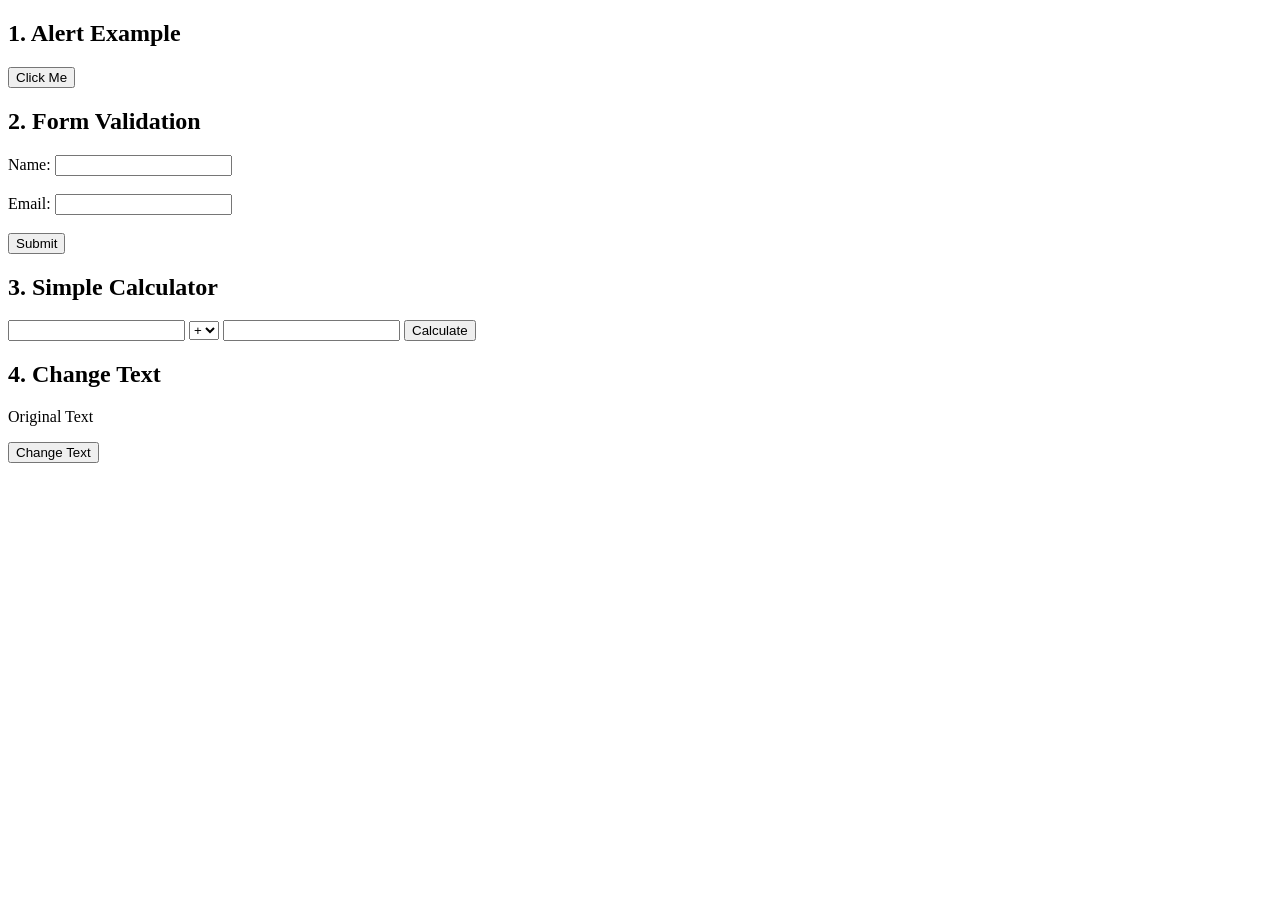
<file: Week_3/Task-6/index.html>
<!DOCTYPE html>
<html>
<head>
    <title>JavaScript Basics</title>
    <script src="script.js"></script>
</head>
<body>

    <h2>1. Alert Example</h2>
    <button onclick="showAlert()">Click Me</button>

    <h2>2. Form Validation</h2>
    <form onsubmit="return validateForm()">
        Name: <input type="text" id="name"><br><br>
        Email: <input type="email" id="email"><br><br>
        <button type="submit">Submit</button>
    </form>

    <h2>3. Simple Calculator</h2>
    <input type="number" id="num1">
    <select id="operator">
        <option value="+">+</option>
        <option value="-">-</option>
        <option value="*">*</option>
        <option value="/">/</option>
    </select>
    <input type="number" id="num2">
    <button onclick="calculate()">Calculate</button>
    <p id="result"></p>

    <h2>4. Change Text</h2>
    <p id="text">Original Text</p>
    <button onclick="changeText()">Change Text</button>

</body>
</html>
</file>
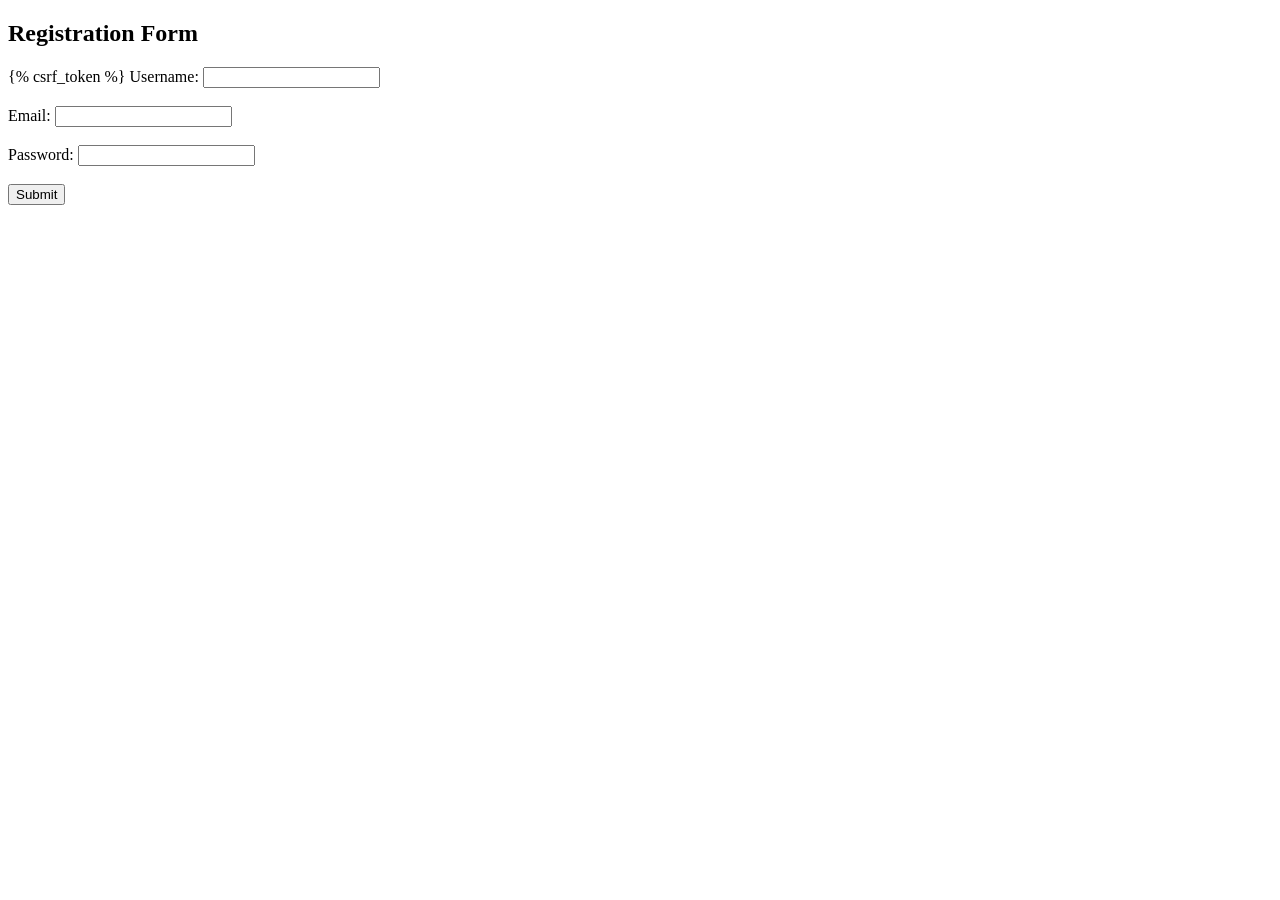
<file: Week-4/Task-4/form.html>
<!DOCTYPE html>
<html>
<head>
    <title>Student Form</title>
</head>
<body>
    <h2>Registration Form</h2>

    <form method="POST">
        {% csrf_token %}
        Username: <input type="text" name="username"><br><br>
        Email: <input type="email" name="email"><br><br>
        Password: <input type="password" name="password"><br><br>
        <button type="submit">Submit</button>
    </form>

</body>
</html>
</file>
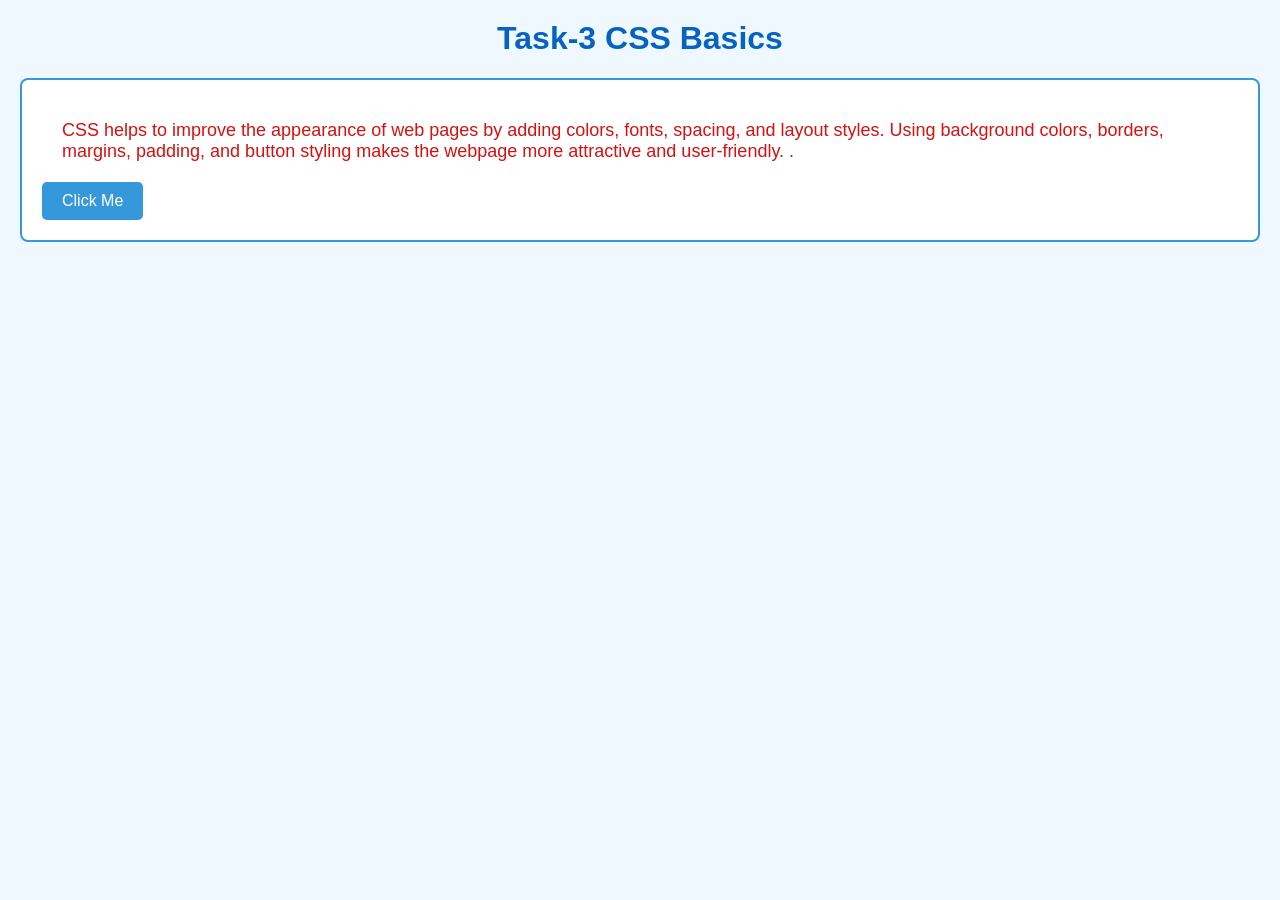
<file: Week_3/Tash-3/Task-3.html>
<!DOCTYPE html>
<html>
<head>
    <title>Task-3 CSS Basics</title>
    <link rel="stylesheet" href="style.css">
</head>
<body>
    <h1>Task-3 CSS Basics</h1>

    <div class="box">
        <p>
CSS helps to improve the appearance of web pages by adding colors, fonts, spacing, and layout styles. 
Using background colors, borders, margins, padding, and button styling makes the webpage more attractive and user-friendly.
.</p>
        <button>Click Me</button>
    </div>

</body>
</html>
</file>
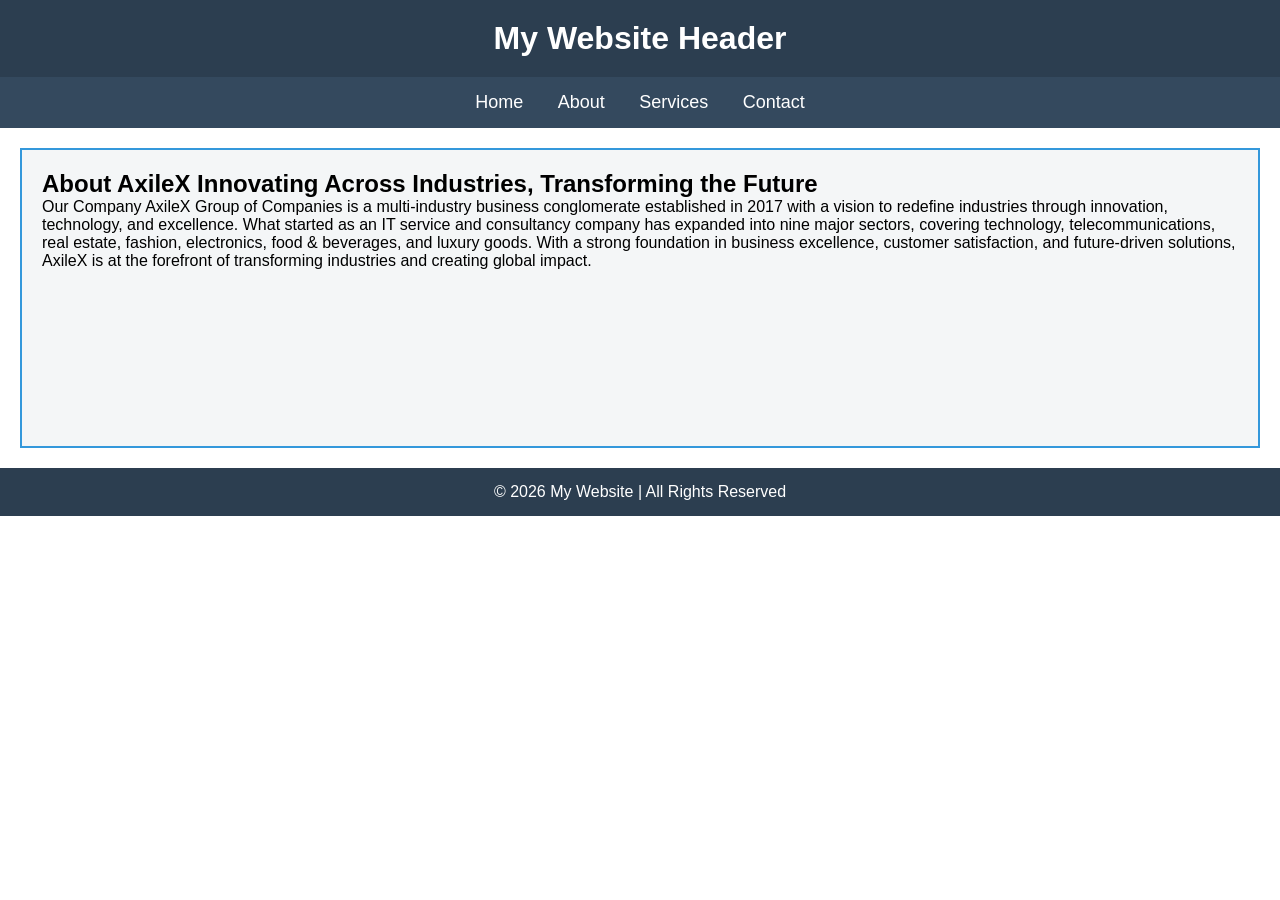
<file: Week_3/Task-4/layout.html>
<!DOCTYPE html>
<html>
<head>
    <title>Layout Design</title>
    <style>
        /* Apply box model concepts */
        * {
            margin: 0;
            padding: 0;
            box-sizing: border-box;
        }

        body {
            font-family: Arial, sans-serif;
        }

        /* Header */
        .header {
            background-color: #2c3e50;
            color: white;
            padding: 20px;           /* padding */
            text-align: center;
        }

        /* Navbar */
        .navbar {
            background-color: #34495e;
            padding: 15px;
            text-align: center;
        }

        .navbar a {
            color: white;
            text-decoration: none;
            margin: 0 15px;          /* margin */
            font-size: 18px;
        }

        /* Content */
        .content {
            border: 2px solid #3498db;  /* border */
            margin: 20px;               /* margin */
            padding: 20px;              /* padding */
            min-height: 300px;
            background-color: #f4f6f7;
        }

        /* Footer */
        .footer {
            background-color: #2c3e50;
            color: white;
            text-align: center;
            padding: 15px;
            margin-top: 20px;
        }
    </style>
</head>
<body>

    <div class="header">
        <h1>My Website Header</h1>
    </div>

    <div class="navbar">
        <a href="#">Home</a>
        <a href="#">About</a>
        <a href="#">Services</a>
        <a href="#">Contact</a>
    </div>

    <div class="content">
        <h2>About AxileX
Innovating Across Industries, Transforming the Future</h2>
        <p>Our Company
AxileX Group of Companies is a multi-industry business conglomerate established in 2017 with a vision to redefine industries through innovation, technology, and excellence. What started as an IT service and consultancy company has expanded into nine major sectors, covering technology, telecommunications, real estate, fashion, electronics, food & beverages, and luxury goods.

With a strong foundation in business excellence, customer satisfaction, and future-driven solutions, AxileX is at the forefront of transforming industries and creating global impact.</p>
    </div>

    <div class="footer">
        <p>© 2026 My Website | All Rights Reserved</p>
    </div>

</body>
</html>
</file>
<file: Week_3/Tash-3/style.css>
/* Apply background color to the whole page */
body {
    background-color: #f0f8ff;   /* Light blue background */
    font-family: Arial, sans-serif;
    margin: 0;
    padding: 0;
}

/* Font styling for heading */
h1 {
    color: #0663c0;
    text-align: center;
    font-size: 32px;
    margin-top: 20px;
}

/* Paragraph styling */
p {
    font-size: 18px;
    color: #d31212;
    margin: 20px;
}

/* Border, margin, padding example */
.box {
    border: 2px solid #3498db;   /* Blue border */
    padding: 20px;               /* Space inside border */
    margin: 20px;                /* Space outside border */
    background-color: #ffffff;
    border-radius: 8px;
}

/* Button styling */
button {
    background-color: #3498db;
    color: white;
    padding: 10px 20px;
    border: none;
    border-radius: 5px;
    font-size: 16px;
    cursor: pointer;
}

/* Button hover effect */
button:hover {
    background-color: #2980b9;
}
</file>
